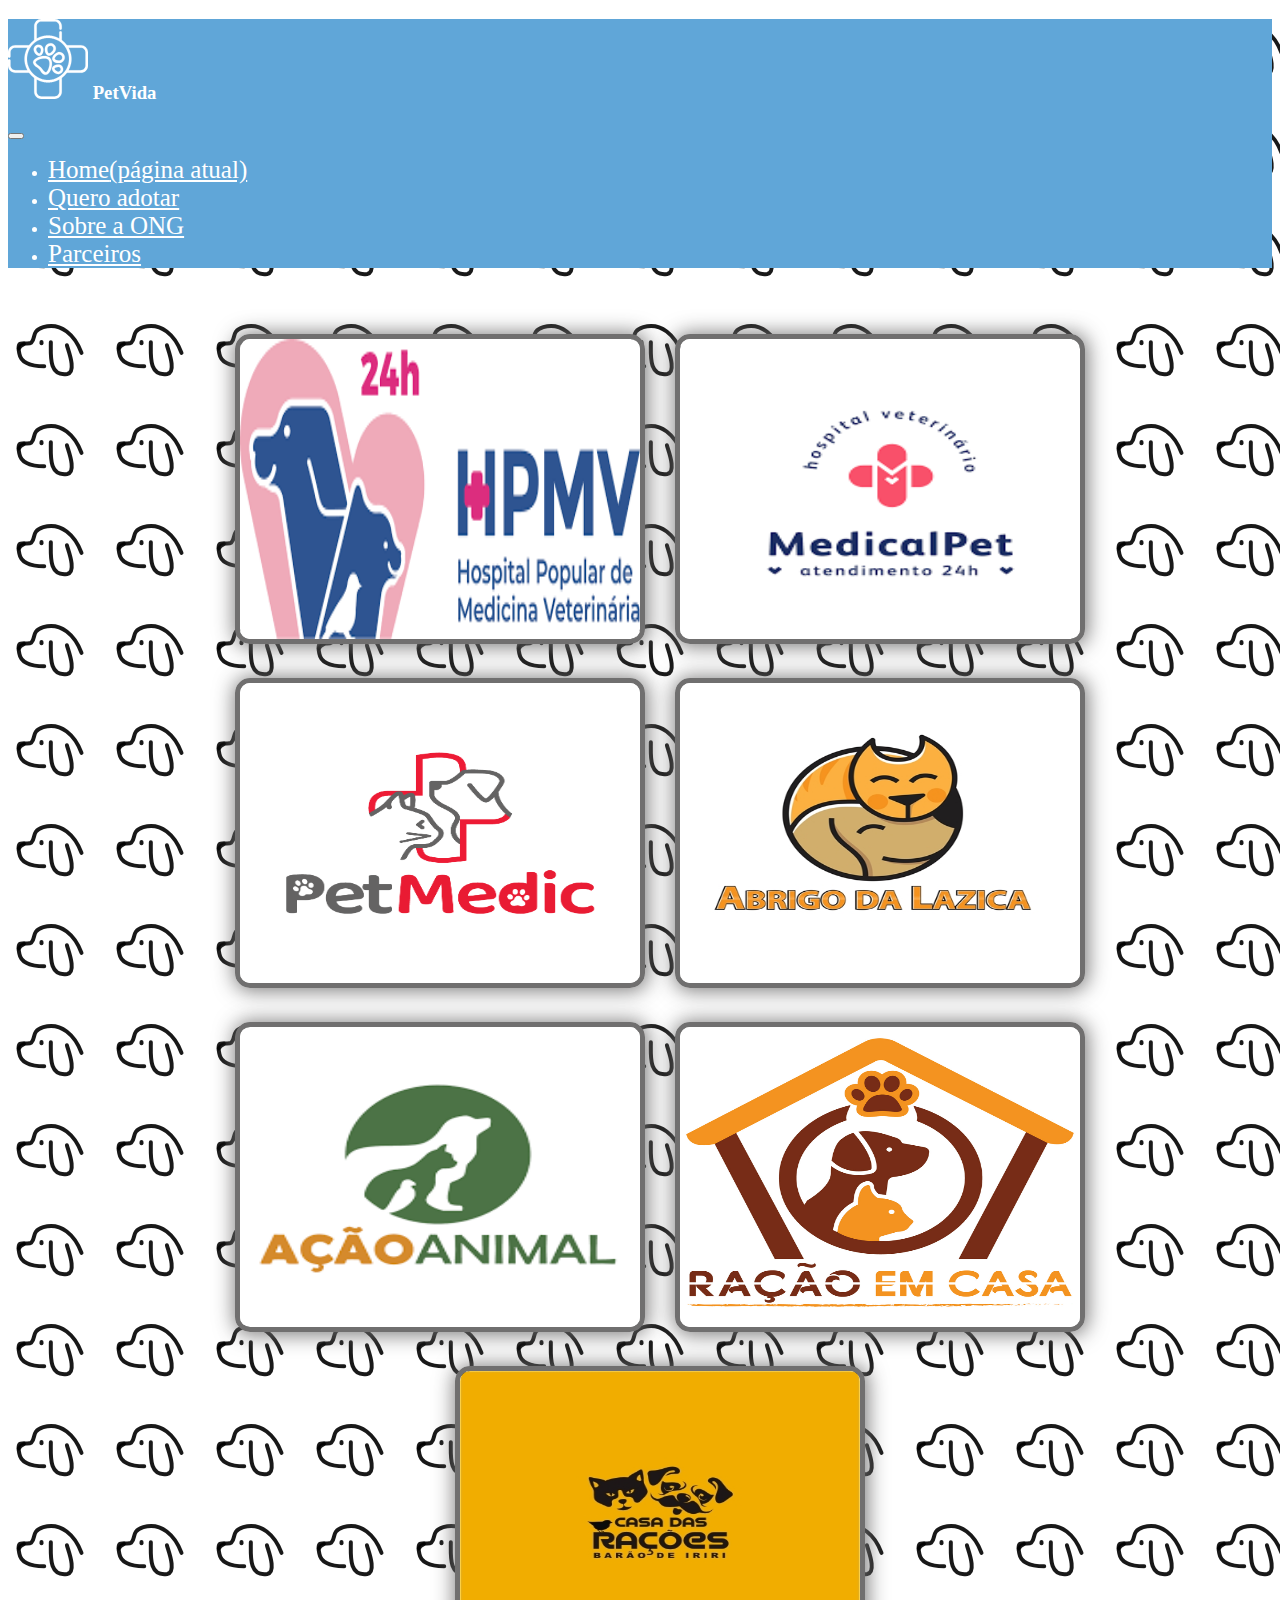
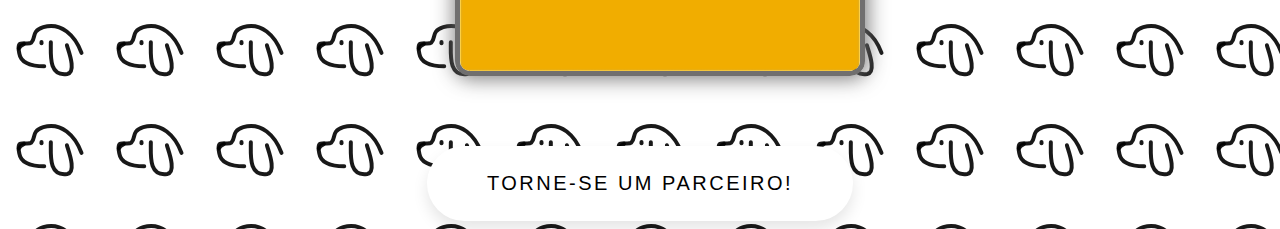
<file: parceiros.html>
<!DOCTYPE html>
<html lang="pt-br">
<head>
    <meta charset="UTF-8">
    <meta http-equiv="X-UA-Compatible" content="IE=edge">
    <meta name="viewport" content="width=device-width, initial-scale=1.0">
    <title>Inicio</title>
    <link rel="stylesheet" href="https://stackpath.bootstrapcdn.com/bootstrap/4.1.3/css/bootstrap.min.css" integrity="sha384-MCw98/SFnGE8fJT3GXwEOngsV7Zt27NXFoaoApmYm81iuXoPkFOJwJ8ERdknLPMO" crossorigin="anonymous">
    <link rel="stylesheet" href="css/parceiros.css">
    <link rel="shortcut icon" href="img/ong.ico" type="image/x-icon">
</head>
<body>
    <nav class="navbar navbar-expand-lg navbar-light" style="background-color: #60a6d8;">
        <h3 class="logo">
        <img src="img/veterinarian-svgrepo-com.svg" alt="">
        PetVida
        </h3>
        <button class="navbar-toggler" type="button" data-toggle="collapse" data-target="#conteudoNavbarSuportado" aria-controls="conteudoNavbarSuportado" aria-expanded="false" aria-label="Alterna navegação">
          <span class="navbar-toggler-icon"></span>
        </button>
      
        <div class="collapse navbar-collapse " id="conteudoNavbarSuportado">
          <ul class="navbar-nav mr-auto">
            <li class="nav-item ">
              <a class="nav-link" href="index.html">Home <span class="sr-only">(página atual)</span></a>
            </li>            
            <li class="nav-item">
                <a class="nav-link" href="adotar.html">Quero adotar</a>
              </li>
              <li class="nav-item">
                <a class="nav-link" href="sobre.html">Sobre a ONG</a>
              </li>
              <li class="nav-item">
                <a class="nav-link" href="parceiros.html">Parceiros</a>
              </li>
             
        </div>
    </nav>
    <main>
        <ul id="parceiros">
            <li class="img">
                <img src="img/vete.png" alt="">
            </li>
            <li class="img">
                <img src="img/vete-2.png" alt="">
            </li>
            <li class="img">
                <img src="img/PET-MEDIC.png" alt="">
            </li>
            <li class="img">
                <img src="img/abrigo.jpg" alt="">
            </li>
            <li class="img">
                <img src="img/abrigo-2.png" alt="">
            </li>
            <li class="img">
                <img src="img/racao-1.jpg" alt="">
            </li>
            <li class="img">
                <img src="img/racao-2.jpg" alt="">
            </li>
        </ul>
        <div class="apoio">
            <button class="but"> 
                Torne-se um Parceiro!
              </button>
        </a>
        </div>
    </main>
</body>
<script src="https://code.jquery.com/jquery-3.3.1.slim.min.js" integrity="sha384-q8i/X+965DzO0rT7abK41JStQIAqVgRVzpbzo5smXKp4YfRvH+8abtTE1Pi6jizo" crossorigin="anonymous"></script>
<script src="https://cdnjs.cloudflare.com/ajax/libs/popper.js/1.14.3/umd/popper.min.js" integrity="sha384-ZMP7rVo3mIykV+2+9J3UJ46jBk0WLaUAdn689aCwoqbBJiSnjAK/l8WvCWPIPm49" crossorigin="anonymous"></script>
<script src="https://stackpath.bootstrapcdn.com/bootstrap/4.1.3/js/bootstrap.min.js" integrity="sha384-ChfqqxuZUCnJSK3+MXmPNIyE6ZbWh2IMqE241rYiqJxyMiZ6OW/JmZQ5stwEULTy" crossorigin="anonymous"></script>
</html>
</file>
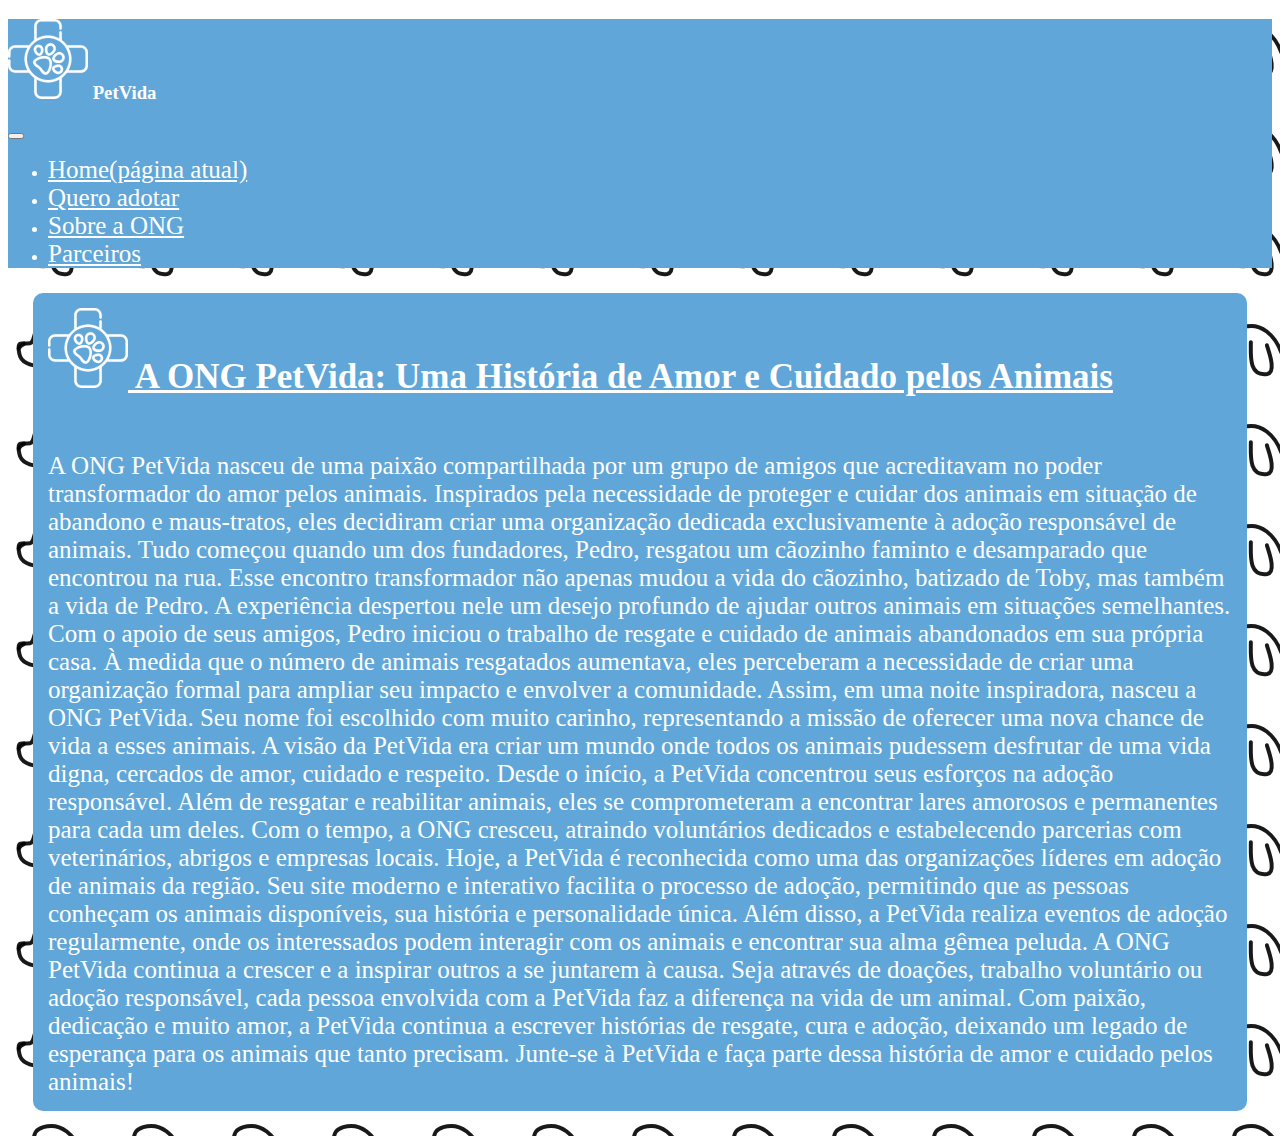
<file: sobre.html>
<!DOCTYPE html>
<html lang="pt-br">
<head>
    <meta charset="UTF-8">
    <meta http-equiv="X-UA-Compatible" content="IE=edge">
    <meta name="viewport" content="width=device-width, initial-scale=1.0">
    <title>Inicio</title>
    <link rel="stylesheet" href="https://stackpath.bootstrapcdn.com/bootstrap/4.1.3/css/bootstrap.min.css" integrity="sha384-MCw98/SFnGE8fJT3GXwEOngsV7Zt27NXFoaoApmYm81iuXoPkFOJwJ8ERdknLPMO" crossorigin="anonymous">
    <link rel="stylesheet" href="css/sobre.css">
    <link rel="shortcut icon" href="img/ong.ico" type="image/x-icon">
</head>
<body>
    <nav class="navbar navbar-expand-lg navbar-light" style="background-color: #60a6d8;">
        <h3 class="logo">
        <img src="img/veterinarian-svgrepo-com.svg" alt="">
        PetVida
        </h3>
        <button class="navbar-toggler" type="button" data-toggle="collapse" data-target="#conteudoNavbarSuportado" aria-controls="conteudoNavbarSuportado" aria-expanded="false" aria-label="Alterna navegação">
          <span class="navbar-toggler-icon"></span>
        </button>
      
        <div class="collapse navbar-collapse " id="conteudoNavbarSuportado">
          <ul class="navbar-nav mr-auto">
            <li class="nav-item ">
              <a class="nav-link" href="index.html">Home <span class="sr-only">(página atual)</span></a>
            </li>            
            <li class="nav-item">
                <a class="nav-link" href="adotar.html">Quero adotar</a>
              </li>
              <li class="nav-item">
                <a class="nav-link" href="sobre.html">Sobre a ONG</a>
              </li>
              <li class="nav-item">
                <a class="nav-link" href="parceiros.html">Parceiros</a>
              </li>
             
        </div>
    </nav>
    <main>
        <div class="cont">
            <h1><img src="img/veterinarian-svgrepo-com.svg" alt="">  A ONG PetVida: Uma História de Amor e Cuidado pelos Animais </h1>
            <p>A ONG PetVida nasceu de uma paixão compartilhada por um grupo de amigos que acreditavam no poder transformador do amor pelos animais. Inspirados pela necessidade de proteger e cuidar dos animais em situação de abandono e maus-tratos, eles decidiram criar uma organização dedicada exclusivamente à adoção responsável de animais.

                Tudo começou quando um dos fundadores, Pedro, resgatou um cãozinho faminto e desamparado que encontrou na rua. Esse encontro transformador não apenas mudou a vida do cãozinho, batizado de Toby, mas também a vida de Pedro. A experiência despertou nele um desejo profundo de ajudar outros animais em situações semelhantes.
                
                Com o apoio de seus amigos, Pedro iniciou o trabalho de resgate e cuidado de animais abandonados em sua própria casa. À medida que o número de animais resgatados aumentava, eles perceberam a necessidade de criar uma organização formal para ampliar seu impacto e envolver a comunidade.
                
                Assim, em uma noite inspiradora, nasceu a ONG PetVida. Seu nome foi escolhido com muito carinho, representando a missão de oferecer uma nova chance de vida a esses animais. A visão da PetVida era criar um mundo onde todos os animais pudessem desfrutar de uma vida digna, cercados de amor, cuidado e respeito.
                
                Desde o início, a PetVida concentrou seus esforços na adoção responsável. Além de resgatar e reabilitar animais, eles se comprometeram a encontrar lares amorosos e permanentes para cada um deles. Com o tempo, a ONG cresceu, atraindo voluntários dedicados e estabelecendo parcerias com veterinários, abrigos e empresas locais.
                
                Hoje, a PetVida é reconhecida como uma das organizações líderes em adoção de animais da região. Seu site moderno e interativo facilita o processo de adoção, permitindo que as pessoas conheçam os animais disponíveis, sua história e personalidade única. Além disso, a PetVida realiza eventos de adoção regularmente, onde os interessados podem interagir com os animais e encontrar sua alma gêmea peluda.
                
                A ONG PetVida continua a crescer e a inspirar outros a se juntarem à causa. Seja através de doações, trabalho voluntário ou adoção responsável, cada pessoa envolvida com a PetVida faz a diferença na vida de um animal. Com paixão, dedicação e muito amor, a PetVida continua a escrever histórias de resgate, cura e adoção, deixando um legado de esperança para os animais que tanto precisam.
                
                Junte-se à PetVida e faça parte dessa história de amor e cuidado pelos animais!</p>
        </div>
    </main>
</body>
<script src="https://code.jquery.com/jquery-3.3.1.slim.min.js" integrity="sha384-q8i/X+965DzO0rT7abK41JStQIAqVgRVzpbzo5smXKp4YfRvH+8abtTE1Pi6jizo" crossorigin="anonymous"></script>
<script src="https://cdnjs.cloudflare.com/ajax/libs/popper.js/1.14.3/umd/popper.min.js" integrity="sha384-ZMP7rVo3mIykV+2+9J3UJ46jBk0WLaUAdn689aCwoqbBJiSnjAK/l8WvCWPIPm49" crossorigin="anonymous"></script>
<script src="https://stackpath.bootstrapcdn.com/bootstrap/4.1.3/js/bootstrap.min.js" integrity="sha384-ChfqqxuZUCnJSK3+MXmPNIyE6ZbWh2IMqE241rYiqJxyMiZ6OW/JmZQ5stwEULTy" crossorigin="anonymous"></script>
</html>
</file>
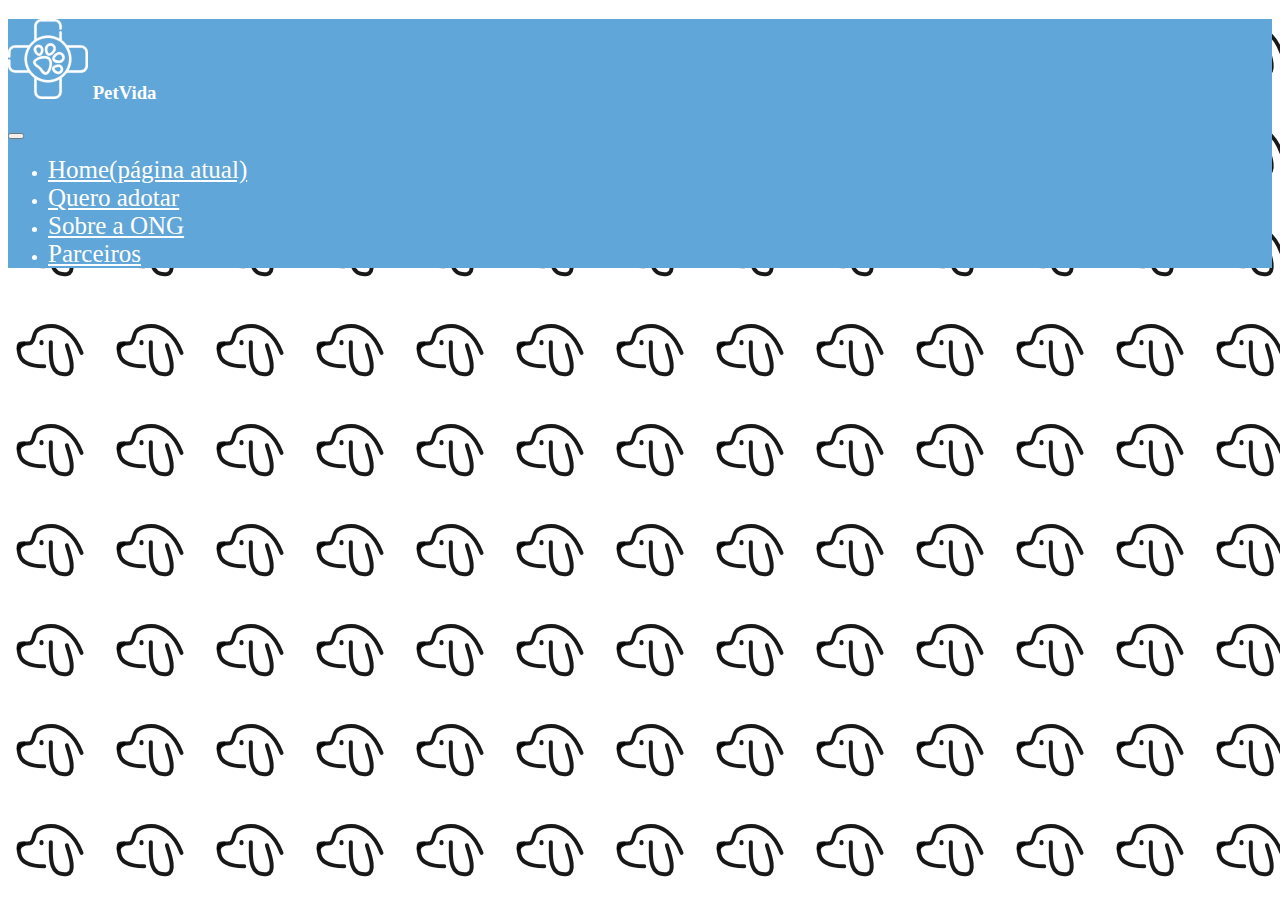
<file: ong/adotar.html>
<!DOCTYPE html>
<html lang="pt-br">
<head>
    <meta charset="UTF-8">
    <meta http-equiv="X-UA-Compatible" content="IE=edge">
    <meta name="viewport" content="width=device-width, initial-scale=1.0">
    <title>Inicio</title>
    <link rel="stylesheet" href="https://stackpath.bootstrapcdn.com/bootstrap/4.1.3/css/bootstrap.min.css" integrity="sha384-MCw98/SFnGE8fJT3GXwEOngsV7Zt27NXFoaoApmYm81iuXoPkFOJwJ8ERdknLPMO" crossorigin="anonymous">
    <link rel="stylesheet" href="css/adotar.css">
    <link rel="shortcut icon" href="img/ong.ico" type="image/x-icon">
</head>
<body>
    <nav class="navbar navbar-expand-lg navbar-light" style="background-color: #60a6d8;">
        <h3 class="logo">
        <img src="img/veterinarian-svgrepo-com.svg" alt="">
        PetVida
        </h3>
        <button class="navbar-toggler" type="button" data-toggle="collapse" data-target="#conteudoNavbarSuportado" aria-controls="conteudoNavbarSuportado" aria-expanded="false" aria-label="Alterna navegação">
          <span class="navbar-toggler-icon"></span>
        </button>
      
        <div class="collapse navbar-collapse " id="conteudoNavbarSuportado">
          <ul class="navbar-nav mr-auto">
            <li class="nav-item ">
              <a class="nav-link" href="index.html">Home <span class="sr-only">(página atual)</span></a>
            </li>            
            <li class="nav-item">
                <a class="nav-link" href="adotar.html">Quero adotar</a>
              </li>
              <li class="nav-item">
                <a class="nav-link" href="sobre.html">Sobre a ONG</a>
              </li>
              <li class="nav-item">
                <a class="nav-link" href="parceiros.html">Parceiros</a>
              </li>
             
        </div>
    </nav>
    <main>
        
    </main>
</body>
<script src="https://code.jquery.com/jquery-3.3.1.slim.min.js" integrity="sha384-q8i/X+965DzO0rT7abK41JStQIAqVgRVzpbzo5smXKp4YfRvH+8abtTE1Pi6jizo" crossorigin="anonymous"></script>
<script src="https://cdnjs.cloudflare.com/ajax/libs/popper.js/1.14.3/umd/popper.min.js" integrity="sha384-ZMP7rVo3mIykV+2+9J3UJ46jBk0WLaUAdn689aCwoqbBJiSnjAK/l8WvCWPIPm49" crossorigin="anonymous"></script>
<script src="https://stackpath.bootstrapcdn.com/bootstrap/4.1.3/js/bootstrap.min.js" integrity="sha384-ChfqqxuZUCnJSK3+MXmPNIyE6ZbWh2IMqE241rYiqJxyMiZ6OW/JmZQ5stwEULTy" crossorigin="anonymous"></script>
</html>
</file>
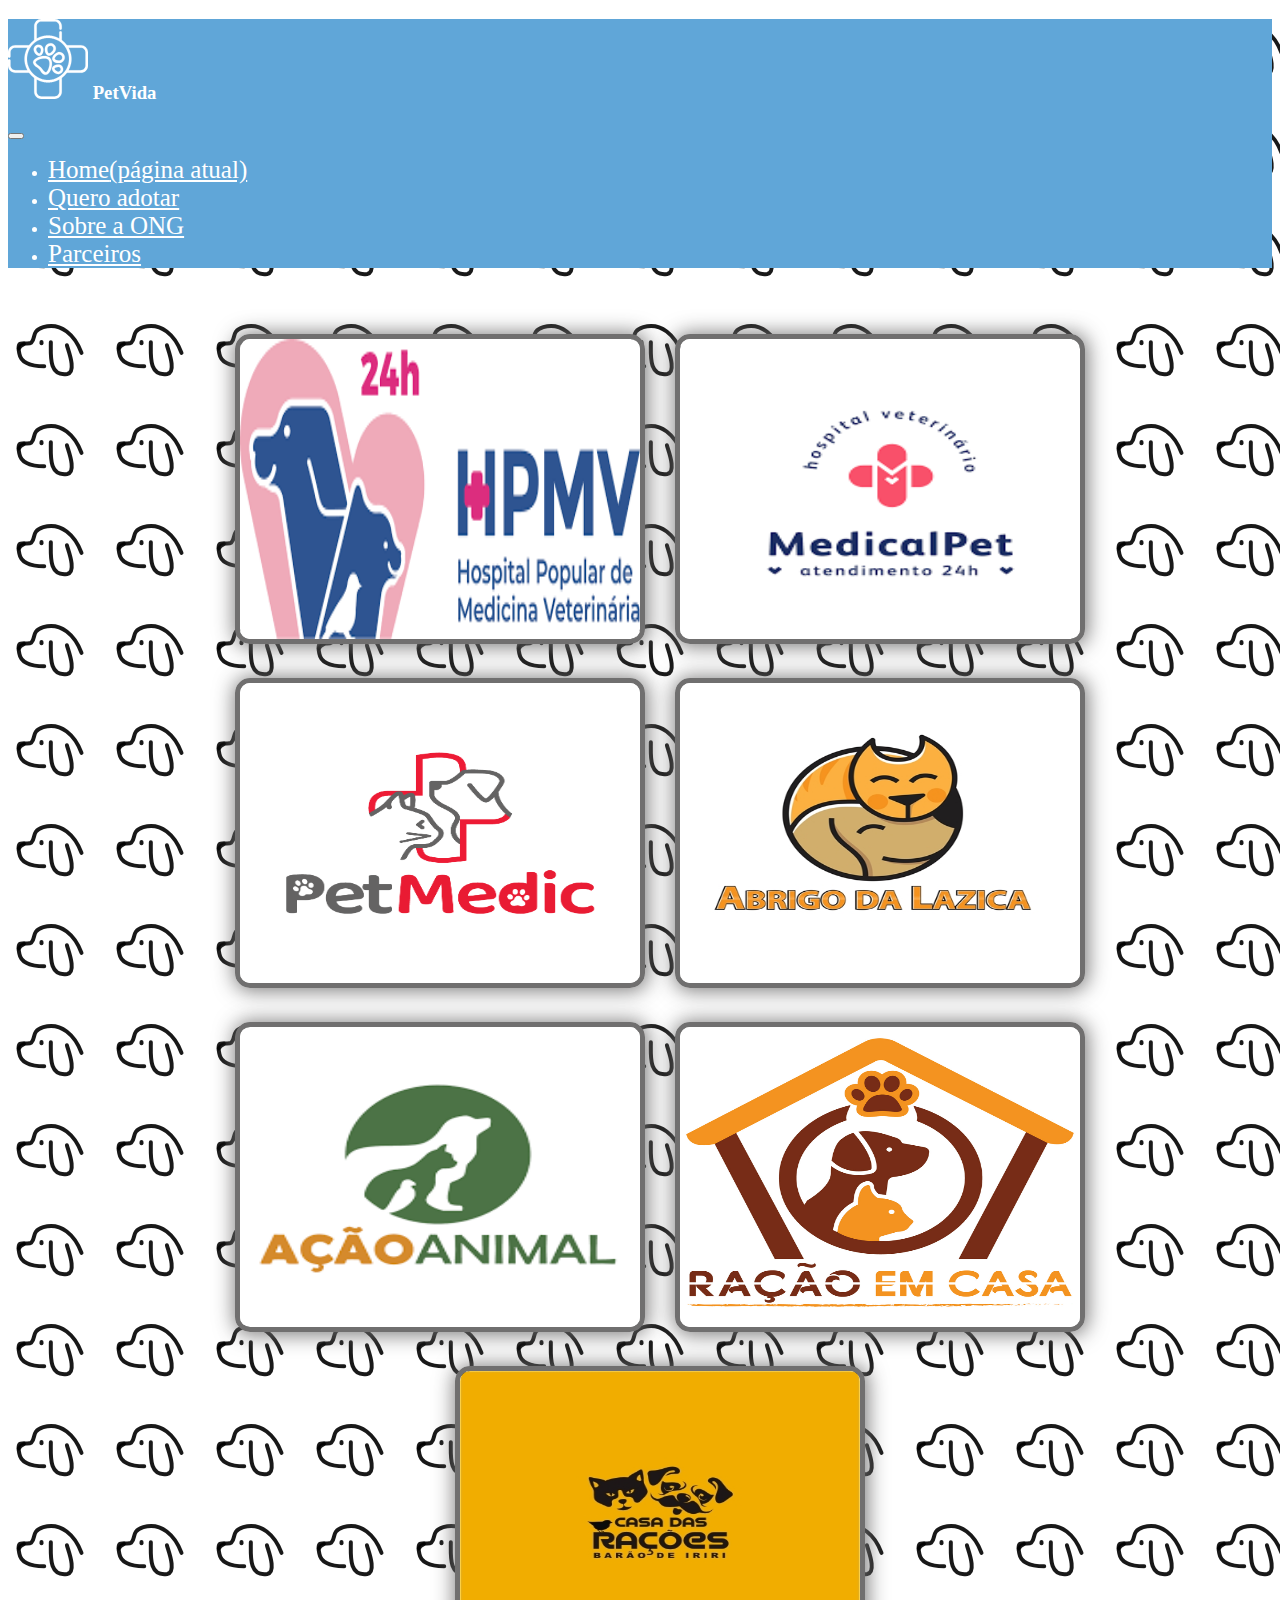
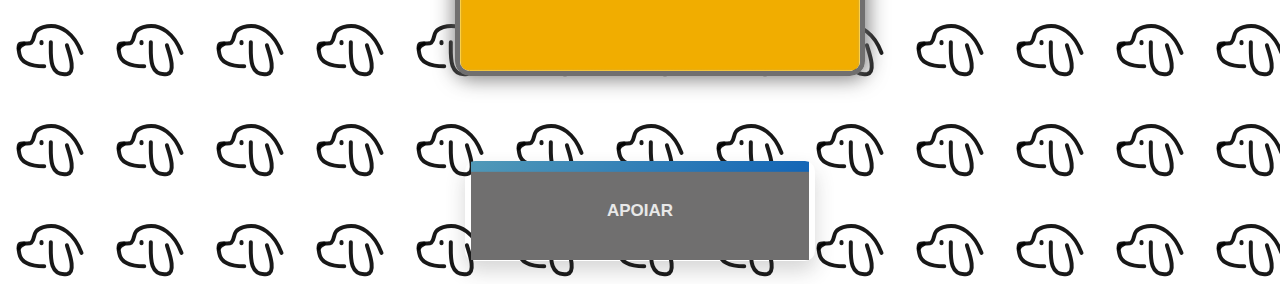
<file: ong/parceiros.html>
<!DOCTYPE html>
<html lang="pt-br">
<head>
    <meta charset="UTF-8">
    <meta http-equiv="X-UA-Compatible" content="IE=edge">
    <meta name="viewport" content="width=device-width, initial-scale=1.0">
    <title>Inicio</title>
    <link rel="stylesheet" href="https://stackpath.bootstrapcdn.com/bootstrap/4.1.3/css/bootstrap.min.css" integrity="sha384-MCw98/SFnGE8fJT3GXwEOngsV7Zt27NXFoaoApmYm81iuXoPkFOJwJ8ERdknLPMO" crossorigin="anonymous">
    <link rel="stylesheet" href="css/parceiros.css">
    <link rel="shortcut icon" href="img/ong.ico" type="image/x-icon">
</head>
<body>
    <nav class="navbar navbar-expand-lg navbar-light" style="background-color: #60a6d8;">
        <h3 class="logo">
        <img src="img/veterinarian-svgrepo-com.svg" alt="">
        PetVida
        </h3>
        <button class="navbar-toggler" type="button" data-toggle="collapse" data-target="#conteudoNavbarSuportado" aria-controls="conteudoNavbarSuportado" aria-expanded="false" aria-label="Alterna navegação">
          <span class="navbar-toggler-icon"></span>
        </button>
      
        <div class="collapse navbar-collapse " id="conteudoNavbarSuportado">
          <ul class="navbar-nav mr-auto">
            <li class="nav-item ">
              <a class="nav-link" href="index.html">Home <span class="sr-only">(página atual)</span></a>
            </li>            
            <li class="nav-item">
                <a class="nav-link" href="adotar.html">Quero adotar</a>
              </li>
              <li class="nav-item">
                <a class="nav-link" href="sobre.html">Sobre a ONG</a>
              </li>
              <li class="nav-item">
                <a class="nav-link" href="parceiros.html">Parceiros</a>
              </li>
             
        </div>
    </nav>
    <main>
        <ul id="parceiros">
            <li class="img">
                <img src="img/vete.png" alt="">
            </li>
            <li class="img">
                <img src="img/vete-2.png" alt="">
            </li>
            <li class="img">
                <img src="img/PET-MEDIC.png" alt="">
            </li>
            <li class="img">
                <img src="img/abrigo.jpg" alt="">
            </li>
            <li class="img">
                <img src="img/abrigo-2.png" alt="">
            </li>
            <li class="img">
                <img src="img/racao-1.jpg" alt="">
            </li>
            <li class="img">
                <img src="img/racao-2.jpg" alt="">
            </li>
        </ul>
        <div class="apoio">
            <button class="button"></button>
        </div>
    </main>
</body>
<script src="https://code.jquery.com/jquery-3.3.1.slim.min.js" integrity="sha384-q8i/X+965DzO0rT7abK41JStQIAqVgRVzpbzo5smXKp4YfRvH+8abtTE1Pi6jizo" crossorigin="anonymous"></script>
<script src="https://cdnjs.cloudflare.com/ajax/libs/popper.js/1.14.3/umd/popper.min.js" integrity="sha384-ZMP7rVo3mIykV+2+9J3UJ46jBk0WLaUAdn689aCwoqbBJiSnjAK/l8WvCWPIPm49" crossorigin="anonymous"></script>
<script src="https://stackpath.bootstrapcdn.com/bootstrap/4.1.3/js/bootstrap.min.js" integrity="sha384-ChfqqxuZUCnJSK3+MXmPNIyE6ZbWh2IMqE241rYiqJxyMiZ6OW/JmZQ5stwEULTy" crossorigin="anonymous"></script>
</html>
</file>
<file: css/parceiros.css>
body{
    background-image: url("bg.svg");
    background-color: white;
    
}

/*Navbar*/
.navbar{
    align-items: baseline;
}
  .logo{
    color: #ffffff;
}
.navbar-light .navbar-nav .nav-link {
    color: rgb(255 255 255 / 100%);
  }
  .navbar-light .navbar-nav .nav-link:hover{
    transition: ease-out 0.3s;
    color: rgba(255, 255, 255, 0.6);
    text-decoration: underline;
  }
a.nav-link{
font-size: 25px;
display: flex;
align-items: center;

}
.nav-item{
    color: #ffffff;
}
.dropdown-menu.show {
  display: block;
  font-size: 20px;
  width: 350px;
}
/*Parceiros*/
#parceiros{
    list-style: none;
     display: flex;
     flex-direction: row;
     flex-wrap: wrap;
     justify-content:center;
     gap: 30px;
     padding-top: 50px;
     padding-bottom: 50px;
     margin-left: 50px;
     margin-right: 50px;
    
}
.img img{
    box-shadow: 1px 1px 20px 2px rgba(112, 111, 111, 0.9);
}
li img{
    width: 400px;
    height: 300px;
    border: 5px solid rgb(112, 111, 111);
    border-radius: 15px;
   
}
/*Apoio*/
.apoio{
    display: flex;
    justify-content: center;
}
/*botao*/
.botao{
  display: flex;
  justify-content: center;
  padding: 15px;
}
.but {
  padding: 1.3em 3em;
  font-size: 20px;
  text-transform: uppercase;
  letter-spacing: 2.5px;
  font-weight: 500;
  color: #000;
  background-color: #fff;
  border: none;
  border-radius: 45px;
  box-shadow: 0px 8px 15px rgba(0, 0, 0, 0.1);
  transition: all 0.3s ease 0s;
  cursor: pointer;
  outline: none;
}

.but:hover {
  background-color: #449ddd;
  box-shadow: 0px 15px 20px rgba(41, 89, 202, 0.9);
  color: #fff;
  transform: translateY(-7px);
}

.but:active {
  transform: translateY(-1px);
}
</file>
<file: css/sobre.css>
body{
    background-image: url("bg.svg");
    background-color: white;
    
}

/*Navbar*/
.navbar{
    align-items: baseline;
}
  .logo{
    color: #ffffff;
}
.navbar-light .navbar-nav .nav-link {
    color: rgb(255 255 255 / 100%);
  }
  .navbar-light .navbar-nav .nav-link:hover{
    transition: ease-out 0.3s;
    color: rgba(255, 255, 255, 0.6);
    text-decoration: underline;
  }
a.nav-link{
font-size: 25px;
display: flex;
align-items: center;

}
.nav-item{
    color: #ffffff;
}
.dropdown-menu.show {
  display: block;
  font-size: 20px;
  width: 350px;
}
/*Conteudo*/
.cont{
    background-color: #60a6d8;
    color: #ffffff;
    margin: 25px;
    border-radius: 10px;
    
}
.cont h1{
    padding: 15px;
    font-size: 35px;
    text-decoration: underline;
}
.cont p{
    padding: 15px;
    font-size: 25px;
}
</file>
<file: ong/css/adotar.css>
body{
    background-image: url("bg.svg");
    background-color: white;
    
}

/*Navbar*/
.navbar{
    align-items: baseline;
}
  .logo{
    color: #ffffff;
}
.navbar-light .navbar-nav .nav-link {
    color: rgb(255 255 255 / 100%);
  }
  .navbar-light .navbar-nav .nav-link:hover{
    transition: ease-out 0.3s;
    color: rgba(255, 255, 255, 0.6);
    text-decoration: underline;
  }
a.nav-link{
font-size: 25px;
display: flex;
align-items: center;

}
.nav-item{
    color: #ffffff;
}
.dropdown-menu.show {
  display: block;
  font-size: 20px;
  width: 350px;
}
/*Conteudo*/
</file>
<file: ong/css/parceiros.css>
body{
    background-image: url("bg.svg");
    background-color: white;
    
}

/*Navbar*/
.navbar{
    align-items: baseline;
}
  .logo{
    color: #ffffff;
}
.navbar-light .navbar-nav .nav-link {
    color: rgb(255 255 255 / 100%);
  }
  .navbar-light .navbar-nav .nav-link:hover{
    transition: ease-out 0.3s;
    color: rgba(255, 255, 255, 0.6);
    text-decoration: underline;
  }
a.nav-link{
font-size: 25px;
display: flex;
align-items: center;

}
.nav-item{
    color: #ffffff;
}
.dropdown-menu.show {
  display: block;
  font-size: 20px;
  width: 350px;
}
/*Parceiros*/
#parceiros{
    list-style: none;
     display: flex;
     flex-direction: row;
     flex-wrap: wrap;
     justify-content:center;
     gap: 30px;
     padding-top: 50px;
     padding-bottom: 50px;
     margin-left: 50px;
     margin-right: 50px;
    
}
.img img{
    box-shadow: 1px 1px 20px 2px rgba(112, 111, 111, 0.9);
}
li img{
    width: 400px;
    height: 300px;
    border: 5px solid rgb(112, 111, 111);
    border-radius: 15px;
   
}
/*Apoio*/
.apoio{
    display: flex;
    justify-content: center;
}
.button {
    margin: 15px;
    position: relative;
    background-color: transparent;
    color: #e8e8e8;
    font-size: 17px;
    font-weight: 600;
    border-radius: 10px;
    width: 350px;
    height: 100px;
    border: none;
    text-transform: uppercase;
    cursor: pointer;
    overflow: hidden;
    box-shadow: 0 10px 20px rgba(51, 51, 51, 0.2);
    transition: all 0.3s cubic-bezier(0.23, 1, 0.320, 1);
  }
  
  .button::before {
    content: "Torne-se um Parceiro!";
    display: flex;
    align-items: center;
    justify-content: center;
    width: 100%;
    height: 100%;
    pointer-events: none;
    background: linear-gradient(135deg,#60a6b8,#1365b6 );
    transform: translate(0%,-90%);
    z-index: 99;
    position: relative;
    transform-origin: bottom;
    transition: all 0.6s cubic-bezier(0.23, 1, 0.320, 1);
  }
  
  .button::after {
    content: "Apoiar";
    display: flex;
    align-items: center;
    justify-content: center;
    background-color: rgb(112, 111, 111);
    color: #e8e8e8;
    width: 100%;
    height: 100%;
    pointer-events: none;
    transform-origin: bottom;
    transform: translate(0%,-100%);
    transition: all 0.6s cubic-bezier(0.23, 1, 0.320, 1);
  }
  
  .button:hover::before {
    transform: translate(0%,0%);
  }
  
  .button:hover::after {
    transform: translate(0%,0%);
  }
  
  .button:focus {
    outline: none;
  }
  
  .button:active {
    scale: 0.95;
  }
</file>
